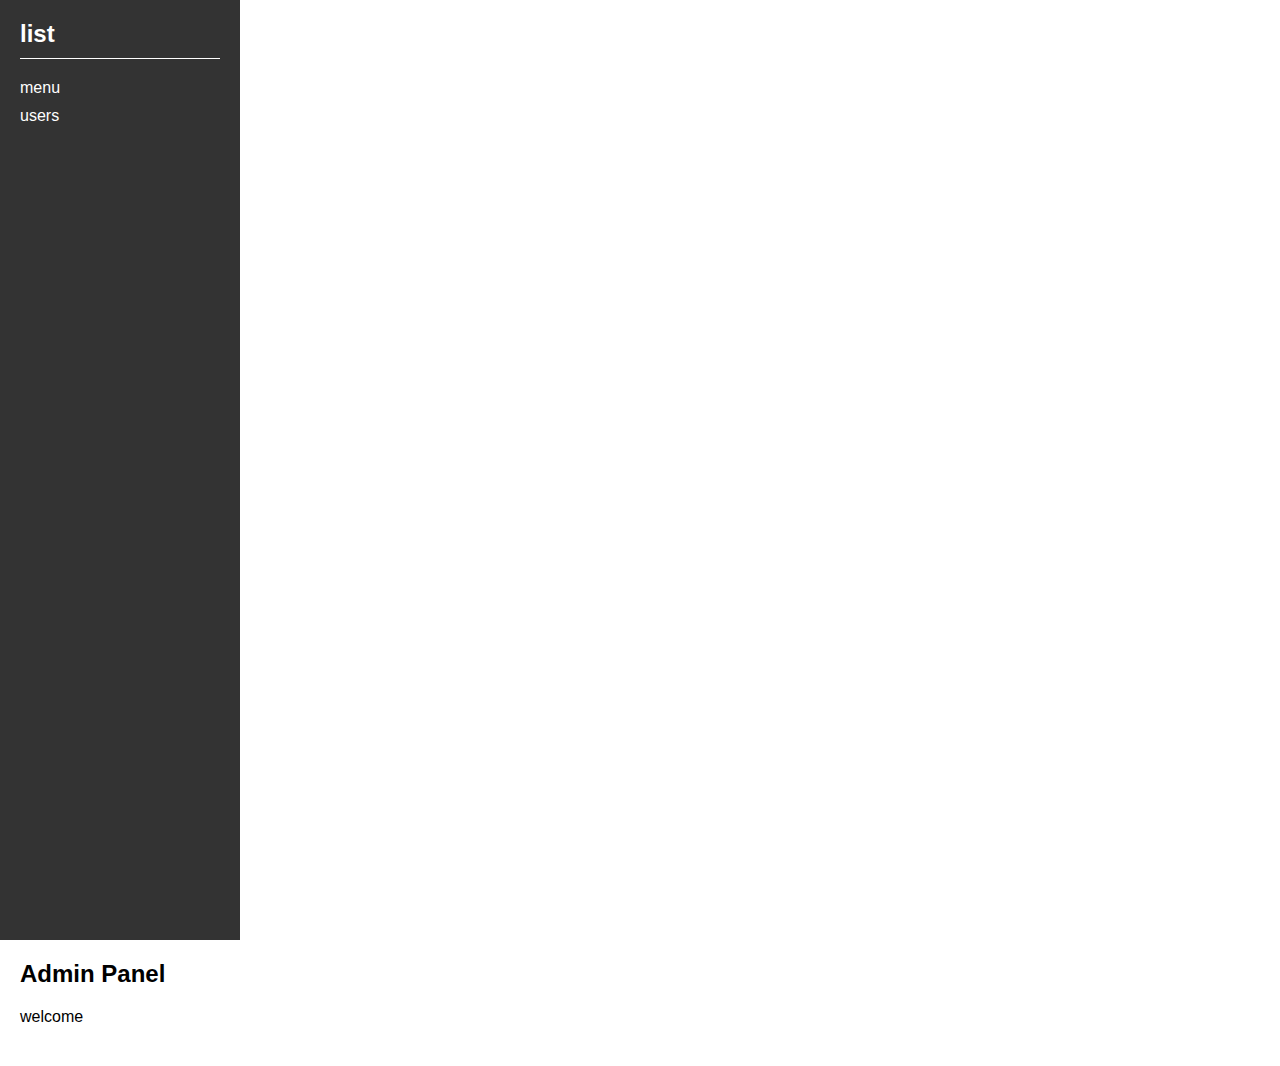
<file: src/main/resources/templates/admin-dashboard.html>
<!DOCTYPE html>
<html>
<head>
  <title>Admin Dashboard</title>
  <link rel="stylesheet" type="text/css" href="../static/amdin/adm.css">
</head>
<body>
<div class="sidebar">
  <h2>list</h2>
  <ul>
    <li><a href="#">menu</a></li>
    <li><a href="#">users</a></li>
  </ul>
</div>
<div class="content">
  <h2>Admin Panel</h2>
  <p>welcome</p>
</div>
</body>
</html>
</file>
<file: src/main/resources/static/amdin/adm.css>
body {
    margin: 0;
    padding: 0;
    font-family: Arial, sans-serif;
}

.sidebar {
    background-color: #333;
    color: #fff;
    padding: 20px;
    width: 200px;
    height: 100vh;
}

.sidebar h2 {
    margin-top: 0;
    padding-bottom: 10px;
    border-bottom: 1px solid #fff;
}

.sidebar ul {
    list-style-type: none;
    padding: 0;
}

.sidebar ul li {
    margin-bottom: 10px;
}

.sidebar ul li a {
    color: #fff;
    text-decoration: none;
}

.content {
    padding: 20px;
}

.content h2 {
    margin-top: 0;
}

.content p {
    margin-bottom: 20px;
}
</file>
